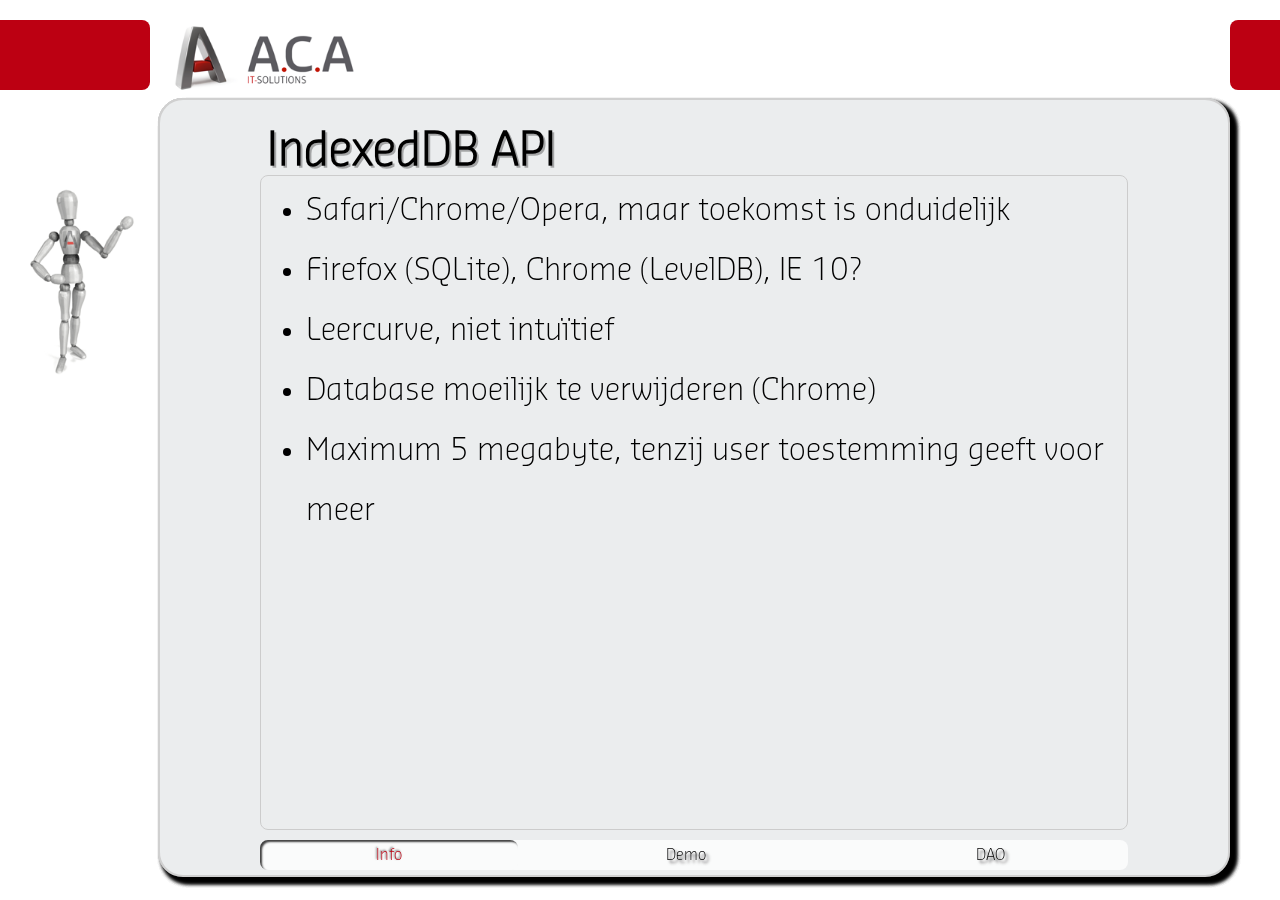
<file: index.html>
<!DOCTYPE html>
<html>
    <head>
        <link rel="shortcut icon" href="http://www.aca-it.be/aca-theme/images/favicon.ico">
        <link REL=StyleSheet HREF="css/style.css" TYPE="text/css">
        <link REL=StyleSheet HREF="css/prettify.css" TYPE="text/css">
        <link REL=StyleSheet HREF="http://imakewebthings.com/deck.js/extensions/navigation/deck.navigation.css" TYPE="text/css">

        <title>Mobile SIG: Offline HTML5</title>        
        
        <script type="text/javascript" src="http://code.jquery.com/jquery-1.7.2.min.js"></script>
        <script type="text/javascript" src="http://imakewebthings.com/deck.js/modernizr.custom.js"></script>
        <script type="text/javascript" src="http://imakewebthings.com/deck.js/core/deck.core.js"></script>        
        <script type="text/javascript" src="http://imakewebthings.com/deck.js/extensions/hash/deck.hash.js"></script>
        <script type="text/javascript" src="http://imakewebthings.com/deck.js/extensions/navigation/deck.navigation.js"></script>
        <script type="text/javascript" src="js/prettify.js"></script>
        <script type="text/javascript">
        <!-- 
    		$(document).ready(function() {
				$.deck('.slide');
			}); 
            
    		function flipTo(idToFlipTo, event){
                var previousContent = $('#' + idToFlipTo).parent().find('.previousContent');
                if ( previousContent.attr('id') == idToFlipTo ){
                    previousContent.addClass('blockTransition');
                    previousContent.removeClass('previousContent');
                    previousContent.removeClass('blockTransition');
                }
				$(event.target).parent().find('.selectedItem').removeClass('selectedItem');
				$(event.target).addClass('selectedItem');
				$('#' + idToFlipTo).parent().find('.previousContent').removeClass('previousContent'); 
				$('#' + idToFlipTo).parent().find('.currentContent').removeClass('currentContent').addClass('previousContent'); 
				$('#' + idToFlipTo).addClass('currentContent');	
			}            
            
    		function showMeTheCode(event){
				$(event.target).parent('ul').children().not(event.target).removeClass('showMeTheCode');
				$(event.target).toggleClass('showMeTheCode');
			}		
            
            $(document).ready(function() {
                $('.slideContent > CODE[id].prettyprint').each(function() {
                    var codeElement = this;
                    var codeUrl = this.id.replace('_', '/');
                    $.ajax({
                        url: codeUrl,
                        dataType: 'text',
                        success: function(data) {
                            $(codeElement).html(data);
                            prettyPrint();
                        }
                    });
                });
            });
        // -->
        </script>
    </head>
    <body class="deck-container">
    	<section class="slide" id="start">
			<h1>Mobile SIG: 
HTML5 Offline</h1>
		</section>
        <section class="slide">
            <h2>Overzicht</h2>
            <ul>
                <li>Application Cache</li>
                <li>Local- & SessionStorage</li>
                <li>WebSQL Database API</li>
                <li>IndexedDB API</li>
            </ul>
        </section>
        <section class="slide">
            <h2>Application Cache</h2>
            <ul>
                <li>Houdt html, image, font, en andere bestanden bij in een cache zodat ze ook offline geopend kunnen worden
                <li>MIME Type: text/cache-manifest</li>
                <li>Events: checking, noupdate, downloading, progress, cached, updateready, obsolete, error</li>
            </ul>
        </section>
        <section class="slide">
            <h2>LocalStorage</h2>
            <div id="localStorage_info" class="slideContent currentContent">
                <ul>
                    <li>Persistente Key/Value Map(&lt;String, String&gt;)</li>                
                    <li>Serializatie & Deserializatie van en naar String</li>
                    <li>Geen query functionaliteit, enkel key lookup(s)</li> 
                    <li>Makkelijk te debuggen in Safari/Chrome</li>
                    <li>Makkelijk te gebruiken</li>
                </ul>
            </div>
            <div id="localStorage_demo" class="slideContent">
                <iframe src="demo.html#localStorage" style="width: 100%; height: 100%; border: none;" scrolling="auto">
                </iframe>
            </div>
            <div id="localStorage_dao" class="slideContent">
                <code id="js_localStorageDao.js" class="prettyprint linenums">
                </code>
            </div>
    		<div class="toolbar">
				<div>
					<div onclick="flipTo('localStorage_info', event)" class="selectedItem">Info</div>				
                    <div onclick="flipTo('localStorage_demo', event)">Demo</div>
                    <div onclick="flipTo('localStorage_dao', event)">DAO</div>
				</div>
			</div>	            
        </section>
        <section class="slide">
            <h2>SessionStorage</h2>
            <ul>
                <li>Key/Value Map&lt;String, String&gt;</li>                
                <li>Enkel persistent in huidige browser context</li>
                <li>Verschillend venster = verschillende sessionStorage</li>
                <li>Wordt niet telkens heen en weer gestuurd tussen client en server</li>
            </ul>
        </section>        
        <section class="slide">
            <h2>WebSQL Database API</h2>
            <div id="webSql_info" class="slideContent currentContent">
                <ul>
                    <li>Deprecated API</li>                
                    <li>Safari/Chrome/Opera, maar toekomst is onduidelijk</li>
                    <li>Onderliggend SQLite</li>
                    <li>Terug naar SQL? Geen ORM!</li>
                    <li>Leercurve</li>
                    <li>Maximum 5 megabyte, tenzij user toestemming geeft voor meer</li>
                </ul>
            </div>
            <div id="webSql_demo" class="slideContent">
                <iframe src="demo.html#webSql" style="width: 100%; height: 100%; border: none;" scrolling="auto">
                </iframe>
            </div>
            <div id="webSql_dao" class="slideContent">
                <code id="js_webSqlDao.js" class="prettyprint linenums">
                </code>
            </div>            
        	<div class="toolbar">
				<div>
					<div onclick="flipTo('webSql_info', event)" class="selectedItem">Info</div>				
                    <div onclick="flipTo('webSql_demo', event)">Demo</div>
                    <div onclick="flipTo('webSql_dao', event)">DAO</div>
				</div>
			</div>	                        
        </section>      
        <section class="slide">
            <h2>IndexedDB API</h2>
            <div id="indexedDb_info" class="slideContent currentContent">
                <ul>
                    <li>Safari/Chrome/Opera, maar toekomst is onduidelijk</li>
                    <li>Firefox (SQLite), Chrome (LevelDB), IE 10?</li>
                    <li>Leercurve, niet intuïtief</li>
                    <li>Database moeilijk te verwijderen (Chrome)</li>
                    <li>Maximum 5 megabyte, tenzij user toestemming geeft voor meer</li>
                </ul>
            </div>
            <div id="indexedDb_demo" class="slideContent">
                <iframe src="demo.html#indexedDb" style="width: 100%; height: 100%; border: none;" scrolling="auto">
                </iframe>
            </div>
            <div id="indexedDb_dao" class="slideContent">
                <code id="js_indexedDbDao.js" class="prettyprint linenums">
                </code>
            </div>            
            <div class="toolbar">
				<div>
					<div onclick="flipTo('indexedDb_info', event)" class="selectedItem">Info</div>				
                    <div onclick="flipTo('indexedDb_demo', event)">Demo</div>
                    <div onclick="flipTo('indexedDb_dao', event)">DAO</div>
				</div>
			</div>	                        
            
        </section>              
        <a href="#" class="deck-prev-link" title="Previous"></a>
		<a href="#" class="deck-next-link" title="Next"></a>		        
    </body>
</html>
</file>
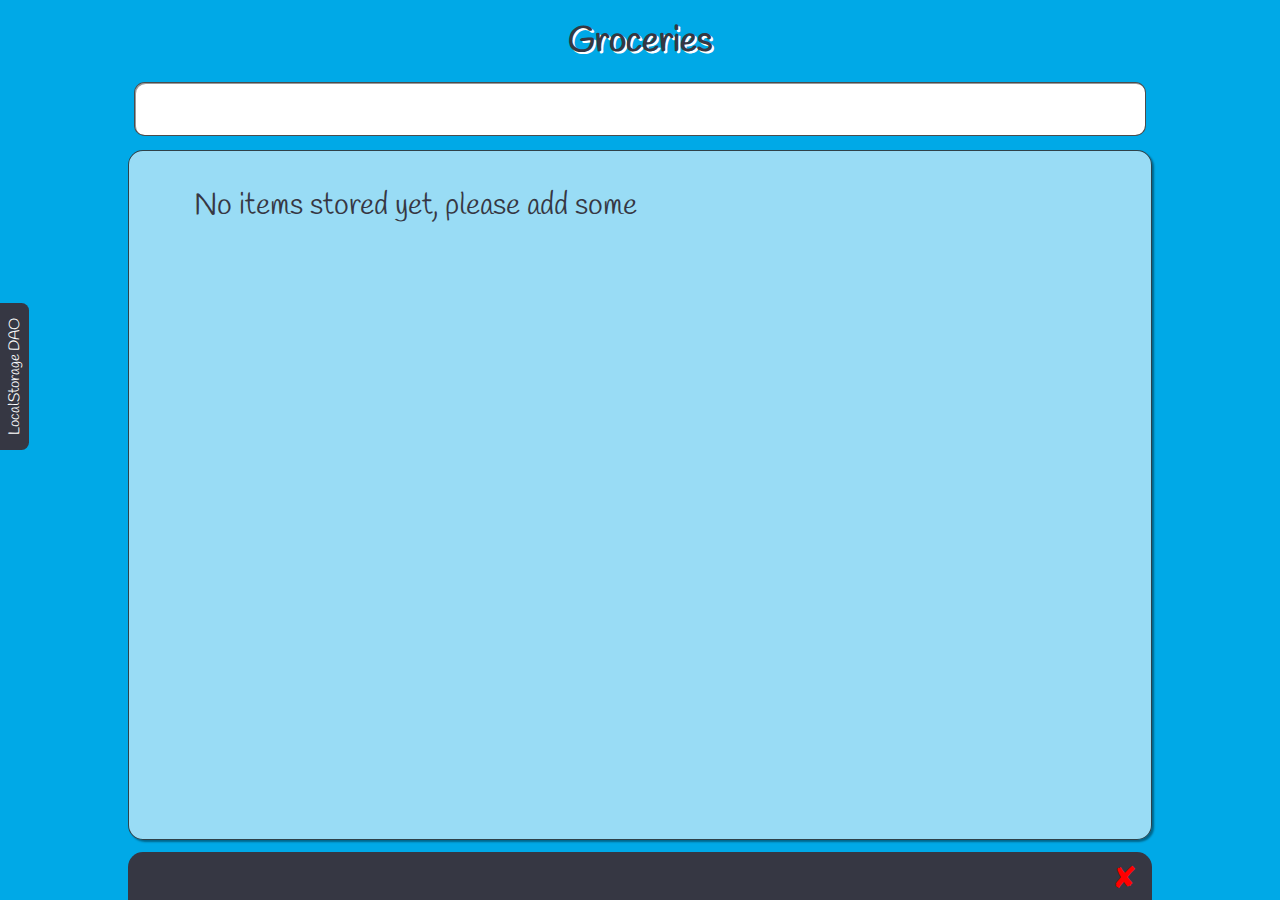
<file: demo.html>
<!DOCTYPE html>
<html>
    <head>
        <link REL="StyleSheet" HREF="css/demo.css" TYPE="text/css">
        <link href='http://fonts.googleapis.com/css?family=Handlee' rel='stylesheet' type='text/css'>

        <title>Offline Storage Demo</title>
        <script type="application/javascript" data-main="js/demo.js" src="js/require-jquery.js"></script>
    </head>
    <body>
        <h3>Groceries</h3>
        <input id="newTask" value="">
        </div>
        <div id="feedbackZone"></div>
        <div>        
        <div class="listContainer">
            <ul id="shoppingListTable">                        
            </ul>
        </div>
        <div class="toolbar">
            <span class="clearAll">&#x2718;</span>
        </div>
        <div class="daoInfo"></div>
    </body>
</html>
</file>
<file: css/style.css>
@font-face {
    font-family: Sansa; 
    src: url('../fonts/SansaLight.otf');	
}

body {
	font-family: Sansa;
	font-size: 40px;
}

.deck-container {
	background-color: white;
	background-image: url('../img/aca.png'),
                      url('http://www.w3.org/html/logo/badge/html5-badge-h-storage.png'),
					  url('../img/agyle.png');
	background-repeat: no-repeat;
	background-position: 200px 30px, 80% 30px, 40px -100%;
	background-origin: padding-box, content-box, padding-box;
    position: absolute;
	top: 140px;
	bottom: 15px;
	left: 200px;
	right: 0;
	margin-right: 70px;
	overflow: hidden;
}

.deck-container:before {
	content: '';
	display: block;
	background-color: #BC0012;
    -webkit-border-radius: 0 8px 8px 0;
    -moz-border-radius: 0 8px 8px 0;
    border-radius: 0 8px 8px 0;
	position: fixed;
	top: 30px;
	height: 100px;
	left: 0;
	width: 200px;
	padding: 0;
	margin: 0;
}

.deck-container:after {
	content: '';
	display: block;
	background-color: #BC0012;
    -webkit-border-radius: 8px 0 0 8px;
    -moz-border-radius: 8px 0 0 8px;
    border-radius: 8px 0 0 8px;
	position: fixed;
	top: 30px;
	height: 100px;
	right: 0;
	width: 70px;
	padding: 0;
	margin: 0;				
}

section.slide {
	width: 100%;
	height: 100%;
	-webkit-box-sizing: border-box;
	-moz-box-sizing: border-box;	    
	box-sizing: border-box;
    background-color: #EBEDEE;
    -webkit-border-radius: 25px;
	-moz-border-radius: 25px;
	border-radius: 25px;    
    padding: 0.8em 10%;
	border: 2px solid #D0D0D0;
	box-shadow: 5px 5px 5px rgba(0, 0, 0, 0.75);
	position: absolute;
	-moz-perspective: 1000;
    -ms-transition: -ms-transform 1s ease;
	-webkit-transition: -webkit-transform 1s ease;
	-moz-transition: -moz-transform 1s ease;
	-o-transition: -o-transform 1s ease;
	-webkit-backface-visibility: hidden;
	overflow: hidden;
}

section.slide.deck-previous, section.slide.deck-before {
    display: none;
}

.csstransitions section.slide.deck-previous, .csstransitions section.slide.deck-before {
	display: block;
    -ms-transform-origin: 0;
	-webkit-transform-origin: 0;
	-moz-transform-origin: 0;
	-o-transform-origin: 0;
    transform-origin: 0;
    -ms-transform: perspective(1000) translate3d(0px, 0px, -500px) rotateY(75deg);
	-webkit-transform: perspective(1000) translate3d(0px, 0px, -500px) rotateY(75deg);
	-moz-transform: matrix3d(0.25881904510252074, 0, -0.9659258262890683, 0.0009659258262890684, 0, 1, 0, 0, 0.9659258262890683, 0, 0.25881904510252074, -0.00025881904510252076, 0, 0, -500, 1.5);
	-o-transform: translateX(-200%);
    transform: perspective(1000) translate3d(0px, 0px, -500px) rotateY(75deg);
	 				
}			

section.slide.deck-current, section.slide.deck-child-current {
	display: block;
}

.csstransitions section.slide.deck-current, .csstransitions section.slide.deck-child-current {
	display: block;
	z-index: 3;
	opacity: 0.9;		
    -ms-transition: 1.5s;
	-webkit-transition: 1.5s;
	-moz-transition: 1.5s;    
    -o-transition: 1.5s;    	
    -ms-transform: perspective(1000) translate3d(0px, 0px, 0px) rotateY(0deg);
	-webkit-transform: perspective(1000) translate3d(0px, 0px, 0px) rotateY(0deg);
	-moz-transform: matrix3d(1, 0, 0, 0, 0, 1, 0, 0, 0, 0, 1, -0.001, 0, 0, 0, 1);
	-o-transform: translateX(0);
    transform: matrix3d(1, 0, 0, 0, 0, 1, 0, 0, 0, 0, 1, -0.001, 0, 0, 0, 1);
}

section.slide.deck-next, section.slide.deck-after {
    display: none;
}

.csstransitions section.slide.deck-next, .csstransitions section.slide.deck-after {
	display: block;
    -ms-transform-origin: 100%;
	-webkit-transform-origin: 100%;
	-moz-transform-origin: 100%;
    -o-transform-origin: 100%;
    transform-origin: 100%;
    -ms-transform: perspective(1000) translate3d(0px, 0px, -500px) rotateY(-75deg);
	-webkit-transform: perspective(1000) translate3d(0px, 0px, -500px) rotateY(-75deg);
	-moz-transform: matrix3d(0.25881904510252074, 0, 0.9659258262890683, -0.0009659258262890684, 0, 1, 0, 0, -0.9659258262890683, 0, 0.25881904510252074, -0.00025881904510252076, 0, 0, -500, 1.5);
	-o-transform: translateX(200%);
    transform: matrix3d(0.25881904510252074, 0, 0.9659258262890683, -0.0009659258262890684, 0, 1, 0, 0, -0.9659258262890683, 0, 0.25881904510252074, -0.00025881904510252076, 0, 0, -500, 1.5);
}


.slide h1 {
    font-size: 3em;
    white-space: pre;
	text-align: center;
	color: #BC0012;
	text-shadow: 5px 5px 10px rgba(0, 0, 0, 0.75);
	margin: -1.4em 0 0 0;
	top: 50%;
	left: 0;
	right: 0;
	position: absolute;
}

.slide h2 {
	font-size: 1.5em;
	margin-top: 0;
	margin-bottom: 0;	
	text-shadow: 0.05em 0.05em 0 rgba(0, 0, 0, 0.3);
}

.slide ul {
	-webkit-margin-before: 0;
	margin-top: 0;
}

.slide li {
	line-height: 2em;
}

.slide .small li {
	font-size: 1.5em;
	line-height: 1.8em;
}

/*
 ****** Code effects ********
 */

code {
	font-size: 0.5em;
	white-space: pre-wrap; 
}

.itemCode {
	display: block;
	line-height: 1em;
	background: rgba(255, 255, 255, 0.7);
	height: 0;
    -ms-transition: height 1s ease;
    -o-transition: height 1s ease;
	-webkit-transition: height 1s ease;
	-moz-transition: height 1s ease;
    transition: height 1s ease;
	overflow: hidden;
}
			
.showMeTheCode CODE {
	height: 15em;
    -webkit-border-radius: 8px;
    -moz-border-radius: 8px;
	border-radius: 8px;
	padding: 4px;
	overflow-y: auto;						
}

.showMeTheCode .thin {
	height: 4em;
} 

.showMeTheCode .thick {
	height: 30em;
} 

.selectable {
	cursor: pointer;
}		

/*
 * slideContent (with Toolbar)
 */
.slideContent {
	position: absolute; 
	top: 2.5em; 
	left: 100px; 
	right: 100px; 
	bottom: 1.5em; 
	padding: 5px; 
    -webkit-border-radius: 8px;
	-moz-border-radius: 8px;
	border-radius: 8px; 
	border: 1px solid #ccc;
	display: none;
	overflow: hidden;
}

.csstransitions .slideContent {
	-webkit-backface-visibility: hidden;
	-webkit-transform: perspective(1000) rotateY(180deg);
    -ms-transform: matrix3d(-1, 0, -0.00000000000000012246467991473532, 0.00000000000000000012246467991473531, 0, 1, 0, 0, 0.00000000000000012246467991473532, 0, -1, 0.001, 0, 0, 0, 1);
	-moz-transform: matrix3d(-1, 0, -0.00000000000000012246467991473532, 0.00000000000000000012246467991473531, 0, 1, 0, 0, 0.00000000000000012246467991473532, 0, -1, 0.001, 0, 0, 0, 1);
	-o-transform: rotate(180deg);
    transform: matrix3d(-1, 0, -0.00000000000000012246467991473532, 0.00000000000000000012246467991473531, 0, 1, 0, 0, 0.00000000000000012246467991473532, 0, -1, 0.001, 0, 0, 0, 1);
	-moz-backface-visibility: hidden;
    display: block;
}

.slideContent.noscroll.currentContent {
	overflow: hidden;
}

.csstransitions .previousContent , .csstransitions .currentContent {
    -ms-transition: -ms-transform 3s ease;
	-webkit-transition: -webkit-transform 3s ease;
	-moz-transition: -moz-transform 3s ease;
	-o-transition: -o-transform 3s ease;
}

.csstransitions .previousContent {
    -ms-transform: matrix3d(-1, 0, 0.00000000000000012246467991473532, -0.00000000000000000012246467991473531, 0, 1, 0, 0, -0.00000000000000012246467991473532, 0, -1, 0.001, 0, 0, 0, 1);
    -webkit-transform: perspective(1000) rotateY(-180deg);
	-moz-transform: matrix3d(-1, 0, 0.00000000000000012246467991473532, -0.00000000000000000012246467991473531, 0, 1, 0, 0, -0.00000000000000012246467991473532, 0, -1, 0.001, 0, 0, 0, 1);
	-o-transform: rotate(-180deg);
    transform: matrix3d(-1, 0, 0.00000000000000012246467991473532, -0.00000000000000000012246467991473531, 0, 1, 0, 0, -0.00000000000000012246467991473532, 0, -1, 0.001, 0, 0, 0, 1);
}

.currentContent {
    display: block;
    overflow-y: auto;
}

.csstransitions .currentContent {
    -ms-transform: matrix3d(1, 0, 0, 0, 0, 1, 0, 0, 0, 0, 1, -0.001, 0, 0, 0, 1);
	-webkit-transform: perspective(1000) rotateY(0deg);
	-moz-transform: matrix3d(1, 0, 0, 0, 0, 1, 0, 0, 0, 0, 1, -0.001, 0, 0, 0, 1);
	-o-transform: rotate(0deg);
    transform: matrix3d(1, 0, 0, 0, 0, 1, 0, 0, 0, 0, 1, -0.001, 0, 0, 0, 1);
}
 
/*
 * Toolbar
 */
.toolbar {
	position: absolute;
	bottom: 5px;
	height: 1em;
	left: 100px;
	right: 100px;
	background: rgba(255, 255, 255, 0.75);
    -webkit-border-radius: 8px;
	-moz-border-radius: 8px;
	border-radius: 8px;
}

.toolbar > div {
	width: 100%;
	height: 100%;
	display: table;	
    -webkit-border-radius: 8px;    	
	-moz-border-radius: 8px;		
	border-radius: 8px;
}

.toolbar > div > div {
	display: table-cell;
	line-height: 1em;
	font-size: 0.5em;
	padding: 0px 10px;
    -webkit-border-radius: 8px;
    -moz-border-radius: 8px;
	border-radius: 8px;
	text-shadow: 3px 3px 3px rgba(0, 0, 0, 0.75);
	vertical-align: middle;
	text-align: center;					
}

.toolbar > div > div:hover {
	color: white;
	background: #BC0012;
	box-shadow: 2px 2px 2px rgba(0, 0, 0, 0.75);			  
}
				
.toolbar .selectedItem {
	box-shadow: inset 2px 2px 2px rgba(0, 0, 0, 0.75);
	text-shadow: -1px -1px 2px rgba(0, 0, 0, 0.75);
	color: #BC0012;	
}

.toolbar img {
	padding: 4px 10px;
}


/*
 ******** Customized Deck.js Navigation buttons ******
 */
.deck-container a.deck-prev-link, .deck-container a.deck-next-link {
    display: block;
    opacity: 0;
    width: 0;
    height: 0;
    margin-top: 0;
    background: transparent;
    border-top: 16px solid transparent;
    border-bottom: 16px solid transparent;			  			      
}

.csstransforms .deck-container .deck-prev-link, .borderradius .deck-container .deck-next-link {
	-webkit-transition: opacity 1s ease;
	-moz-transition: opacity 1s ease;
    -o-transition: opacity 1s ease;
    -ms-transition: opacity 1s ease;
}

.deck-container:hover a.deck-prev-link, .deck-container:hover a.deck-next-link {
  opacity: 1;
}

.deck-container a.deck-prev-link {
  border-right: 16px solid rgba(0, 0, 0, 0.1);
}
.deck-container a.deck-next-link {
  border-left: 16px solid rgba(0, 0, 0, 0.1);
}

.prettyprint.linenums li {
	line-height: 1.5em;
	list-style-type: decimal;
	list-style-position: inside;
}

/*
 ******** Lower screen resolution ************
 */

@media (max-width: 1024px) {
	body { 
		font-size: 20px; 
	}
	
	.deck-container {
		top: 55px;
		left: 70px;
		margin-right: 30px;
		background-size: 147px 50px, 244px 50px, 70px 125px;
		background-position: 100px 10px, right 10px, 5px 100px;					
	}
	
	.deck-container:before {
		top: 10px;
		height: 40px;
		width: 70px;
	}
	
	.deck-container:after {
		top: 10px;
		height: 40px;
		width: 30px;
	}
	
	code {
		font-size: 0.6em; 
	}
}

@media screen and (min-width: 1024px) and (max-width: 1281px) {
	body { 
		font-size: 30px; 
	}
	
	.deck-container {
		top: 90px;
		left: 150px;
		margin-right: 50px;
		background-size: 220px 75px, 156px 75px, 105px 188px;
		background-position: 150px 20px, right 20px, 30px -100%;					
	}
	
	.deck-container:before {
		top: 20px;
		height: 70px;
		width: 150px;
	}
	
	.deck-container:after {
		top: 20px;
		height: 70px;
		width: 50px;
	}
	
}

@media screen and (min-width: 1281px) and (max-width: 1441px) {
	body {
		font-size: 35px;
	}
	
	.deck-container {
		top: 90px;
		left: 150px;
		margin-right: 50px;
		background-size: 220px 75px, 156px 75px, 105px 188px;
		background-position: 150px 20px, right 20px, 30px -100%;					
	}
	
	.deck-container:before {
		top: 20px;
		height: 70px;
		width: 150px;
	}
	
	.deck-container:after {
		top: 20px;
		height: 70px;
		width: 50px;
	}				
}
</file>
<file: css/prettify.css>
.pln{color:#000}@media screen{.str{color:#080}.kwd{color:#008}.com{color:#800}.typ{color:#606}.lit{color:#066}.pun,.opn,.clo{color:#660}.tag{color:#008}.atn{color:#606}.atv{color:#080}.dec,.var{color:#606}.fun{color:red}}@media print,projection{.str{color:#060}.kwd{color:#006;font-weight:bold}.com{color:#600;font-style:italic}.typ{color:#404;font-weight:bold}.lit{color:#044}.pun,.opn,.clo{color:#440}.tag{color:#006;font-weight:bold}.atn{color:#404}.atv{color:#060}}pre.prettyprint{padding:2px;border:1px solid #888}ol.linenums{margin-top:0;margin-bottom:0}li.L0,li.L1,li.L2,li.L3,li.L5,li.L6,li.L7,li.L8{list-style-type:none}li.L1,li.L3,li.L5,li.L7,li.L9{background:#eee}
</file>
<file: css/demo.css>
#feedbackZone {
    left: 10%;
    right: 10%;
    width: 80%;
    -webkit-box-sizing: border-box;
    -moz-box-sizing: border-box;    
    box-sizing: border-box;
    position: absolute;
    top: 5em;
    z-index: 9;
}

.info:before {
    content: 'i';
    color: green;
}

.error:before {
    content: '!';
    color: #B2001F;
}

.info:before, .error:before  {
    background: white;
    position: absolute;
    left: 5px;
    width: 1em;
    height: 1em;
    border-radius: 0.5em;
    text-indent: 0;
    text-align: center;
    font-weight: bold;
    margin-top: 0.15em;
    padding: 0 2px 4px 2px;
    text-shadow: 2px 2px 0px rgba(0, 0, 0, 0.4);
}

.info, .error {
    border-radius: 5px;
    padding: 5px;
    text-indent: 1.5em;
    color: whitesmoke;
    box-shadow: 2px 2px 0px rgba(0, 0, 0, 0.4);
}

.info {
    background-color: rgba(0, 128, 0, 0.7);
}

.error {
    background-color: #B2001F;
}

.delete {
    float: right;
    margin-right: 0.5em;
    line-height: 1.5em;
}

body {
    font-family: Handlee;
    background-color: #00A9E7;
    color: #363743;
    font-size: 30px;
}

h3 {
    text-align: center;    
    text-shadow: 2px 2px 0 white;
    -webkit-margin-before: 0.5em;
    -webkit-margin-after: 0.5em;
}

input {
    height: 1.5em;
    padding: 0.4em;
    border: 1px solid rgba(0, 0, 0, 0.7);
    border-radius: 0.3em;
    font-size: 1.2em;
    font-family: Handlee;
    color: #363743;
    box-shadow: inset 1px 1px 0 rgba(0, 0, 0, 0.4);    
}

input[type="checkbox"]{
    -khtml-appearance: none;
    width: 1em;
    height: 1em;
    border: 1px solid rgba(0, 0, 0, 0.7);
    border-radius: 0.25em;  
    position: absolute;
    left: 0;
}

input[type="checkbox"]:checked:before{
    content: '\2714';
    color: green;
    display: block;
    position: absolute;
    font-size: 1.5em;
    font-family: DejaVu;
    z-index: 2;
    margin-top: -0.6em;
    margin-left: -0.2em;
}


#newTask {
    margin: 0 10%;
    width: 80%;
    -webkit-box-sizing: border-box;
    -moz-box-sizing: border-box;    
    box-sizing: border-box;
}

.listContainer {
    position: absolute;
    top: 5em;
    left: 10%;
    right: 10%;
    bottom: 2em;
    border: 1px solid rgba(0, 0, 0, 0.7);
    border-radius: 0.5em;    
    box-shadow: 2px 2px 2px rgba(0, 0, 0, 0.4);    
    background-color: rgba(255, 255, 255, 0.6);
    overflow-y: auto;
    -webkit-transition: height 1.5s ease;
    -moz-transition: height 1.5s ease;
    -o-transition: height 1.5s ease;
    transition: height 1.5s ease;
    
}

.listContainer ul li, .listContainer ul li.noItems {
    list-style-type: none;
    color: #363743;
    padding: 5px 10px;
    margin-right: 1em;
    margin-left: 0.5em;
}

.listContainer ul li {
    border-bottom: 1px solid rgba(54, 55, 67, 0.8);    
}

.listContainer ul li.noItems {
    border-bottom: none;
}

.toolbar {
    position: absolute;
    bottom: 0;
    height: 1.6em;
    left: 10%;
    right: 10%;
    background: #363743;
    border-radius: 0.5em 0.5em 0 0;
}

.clearAll {
    color: red;
    float: right;
    margin-right: 0.5em;
    margin-top: 0.25em;
    cursor: pointer;
}

.daoInfo {
    font-size: 0.5em;    
    position: absolute;
    top: 50%;
    left: 0;
    background: #363743;
    color: white;
    padding: 0.3em 1em;
    border-radius: 0 0 0.5em 0.5em;
    -webkit-transform-origin: 0 0;
    -webkit-transform: rotate(-90deg);
    display: none;
}
</file>
